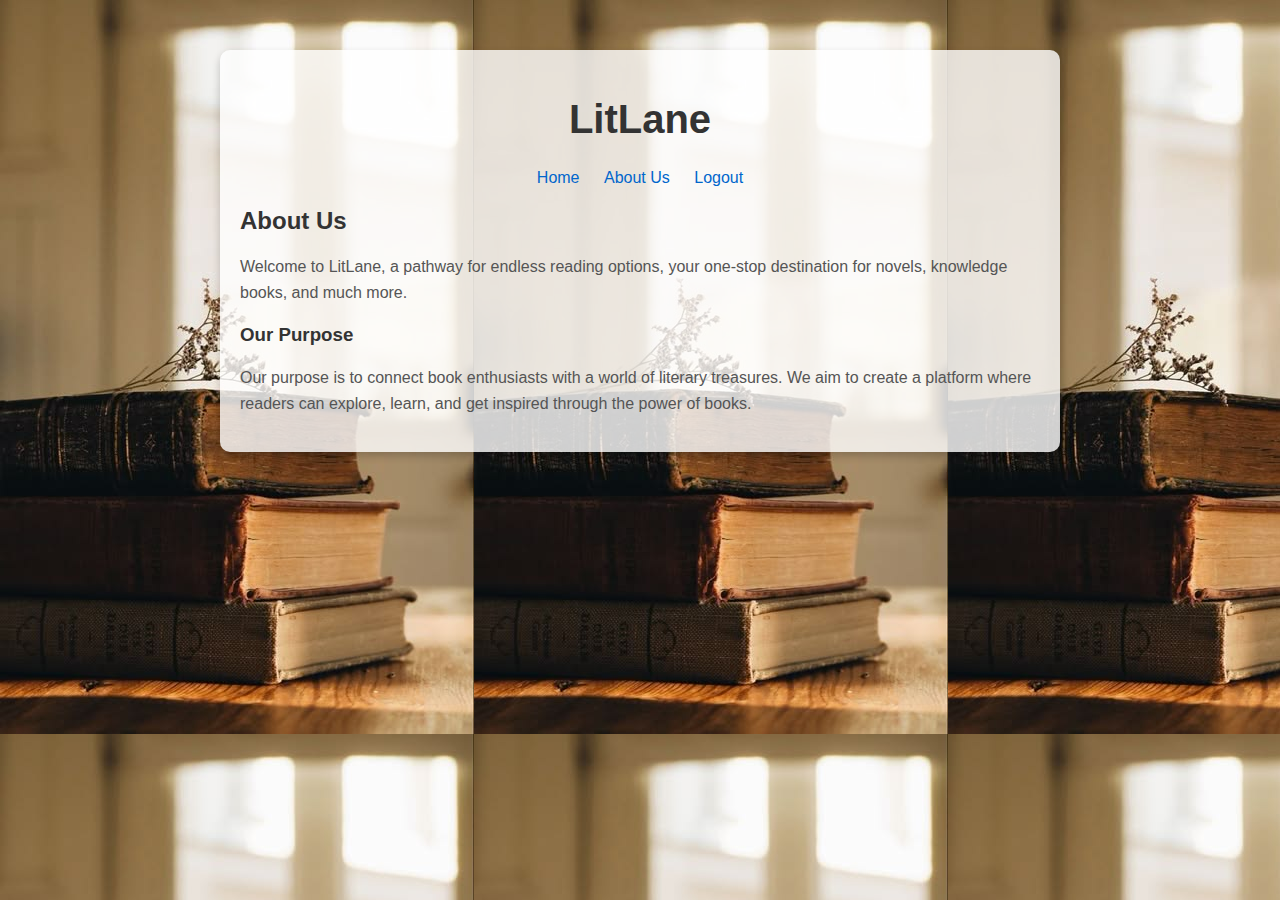
<file: about us.html>
<!DOCTYPE html>
<html lang="en">
<head>
<meta charset="UTF-8">
<meta name="viewport" content="width=device-width, initial-scale=1.0">
<title>About Us - LitLane</title>
<link rel="stylesheet" href="style.css">
<style>
body {
background-image: url('/books/book2.jpg'); 
background-repeat:repeat;
 background-attachment:scroll; 
 background: size 100px ; 
margin: 0;
font-family: Arial, sans-serif;
}
.container {
padding: 20px;
 background-color: rgba(255, 255, 255, 0.8); /* Adds a white overlay for text readability */
 margin: 50px auto;
max-width: 800px;
border-radius: 10px;
box-shadow: 0 4px 8px rgba(0, 0, 0, 0.2);
 }
header {
 text-align: center;
 }
header h1 {
font-size: 2.5em;
color: #333;
 }
nav a {
margin: 0 10px;
text-decoration: none;
color: #0066cc;
 }
 nav a:hover {
text-decoration: underline;
 }
 h2, h3 {
color: #333;
 }
 p {
color: #555;
line-height: 1.6;
 }
</style>
</head>
<body>
   <div class="container">
 <header>
<h1>LitLane</h1>
<nav>
 <a href="home.html">Home</a>
 <a href="about us.html">About Us</a>
 <a href="login.html">Logout</a>
</nav>
</header>
<h2>About Us</h2>
 <p>Welcome to LitLane, a pathway for endless reading options, your one-stop destination for novels, knowledge books, and much more.</p>
 <h3>Our Purpose</h3>
<p>Our purpose is to connect book enthusiasts with a world of literary treasures. We aim to create a platform where readers can explore, learn, and get inspired through the power of books.</p>
 </div>
</body>
</html>
</file>
<file: style.css>
body {
      font-family: Arial, sans-serif;
      background-color: #f5f5f5;
      margin: 0;
      padding: 0;
  }
    
  .container {
      width: 90%;
      max-width: 1200px; /* Increased to ensure proper centering for larger screens */
      margin: auto;
      text-align: center;
      padding: 20px;
  }
    
  header {
      background-color: rgb(221, 186, 140);
      color: #FAEED1; /* Fixed color value syntax */
      padding: 10px 0;
  }
    
  header nav a {
      margin: 0 15px;
      color: #DED0B6; /* Fixed color value syntax */
      text-decoration: none;
  }
    
  header nav a:hover {
      text-decoration: underline;
  }
    
  h1 {
      color: #B2A59B; /* Adjusted color for better readability */
  }
    
  form {
      margin: 20px 0;
  }
    
  form input {
      width: 80%; /* Corrected width to fit typical input boxes */
      padding: 10px;
      margin: 10px 0;
      border: 1px solid #c29292;
      border-radius: 5px;
  }
    
  form button {
      background-color: #b98e32;
      color: white;
      border: none;
      padding: 10px 20px;
      border-radius: 5px;
      cursor: pointer;
  }
    
  form button:hover {
      background-color: #af1738; /* Updated hover effect for better contrast */
  }
    
  .book-list {
      display: grid;
      grid-template-columns: repeat(auto-fill, minmax(250px, 1fr)); /* Ensures responsive grid layout */
      gap: 20px;
      margin-top: 20px;
  }
    
  .book {
      background-color: rgb(211, 193, 136); /* Matches the theme with a soft color */
      border: 1px solid #614921;
      padding: 15px;
      border-radius: 5px;
      text-align: left;
      transition: transform 0.3s; /* Added hover animation */
  }
  
  .book:hover {
      transform: scale(1.05); /* Slightly enlarges the book on hover for interactivity */
  }
    
  .book h3 {
      color: #0d3056; /* Retained the blue for titles */
      font-size: 1.2em; /* Slightly increased for emphasis */
      margin-bottom: 10px;
  }
</file>
